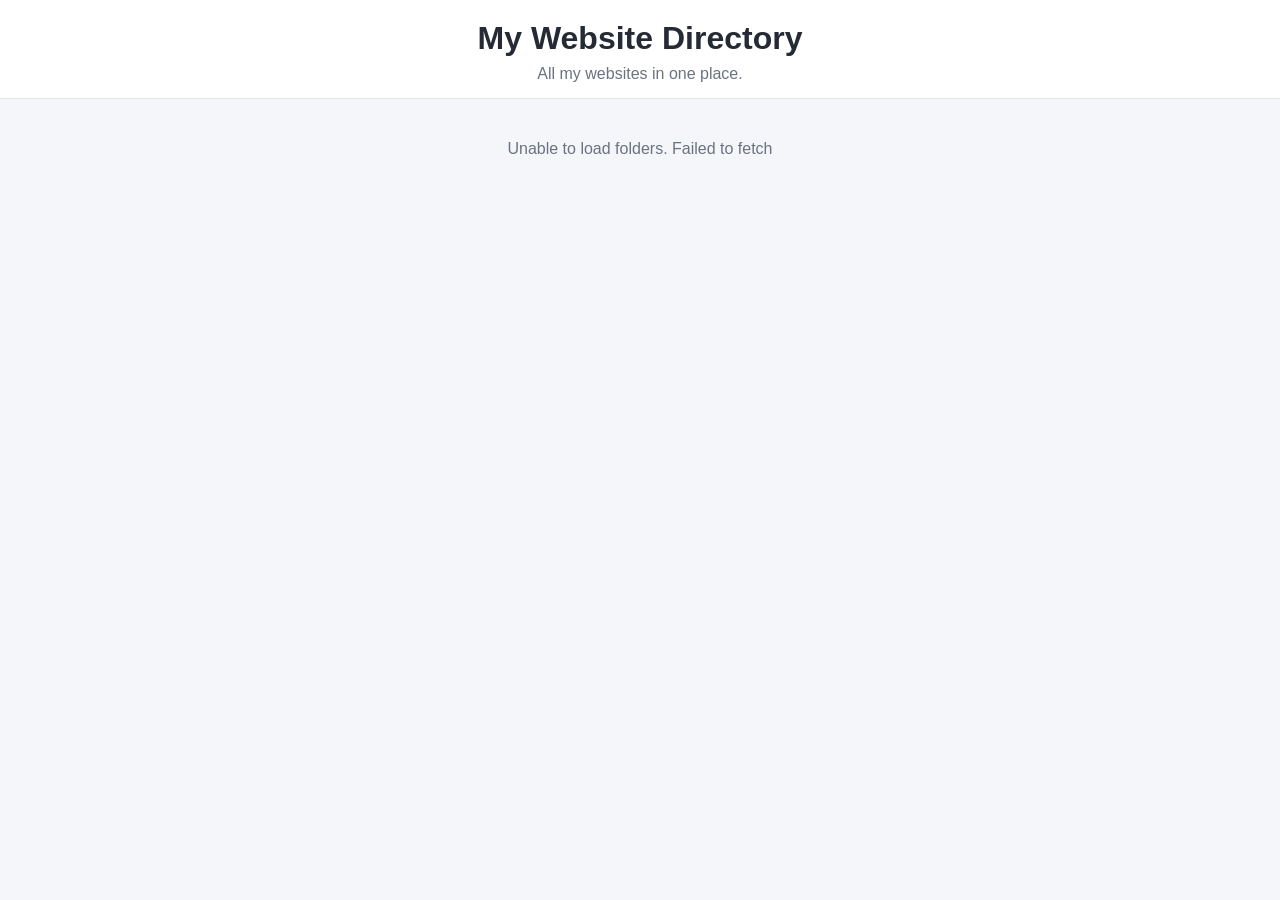
<file: index.html>
<!DOCTYPE html>
<html lang="en">
<head>
  <meta charset="UTF-8">
  <meta name="viewport" content="width=device-width, initial-scale=1.0">
  <title>My Website Directory</title>
  <link rel="stylesheet" href="style.css">
</head>
<body>
  <header>
    <h1>My Website Directory</h1>
    <p>All my websites in one place.</p>
  </header>

  <main>
    <div id="website-list" class="website-grid">
      <p>Loading websites...</p>
    </div>
  </main>

  <script id="website-descriptions" type="application/json">{"Collection-Website_ v8_ rev 20.10.2026":"v8_ 20.10.2026\n-6 Columns per row / Magnifier icon & Fullscreen mode removed / Description input textarea height adjusted"}</script>
  <script src="script.js"></script>
</body>
</html>
</file>
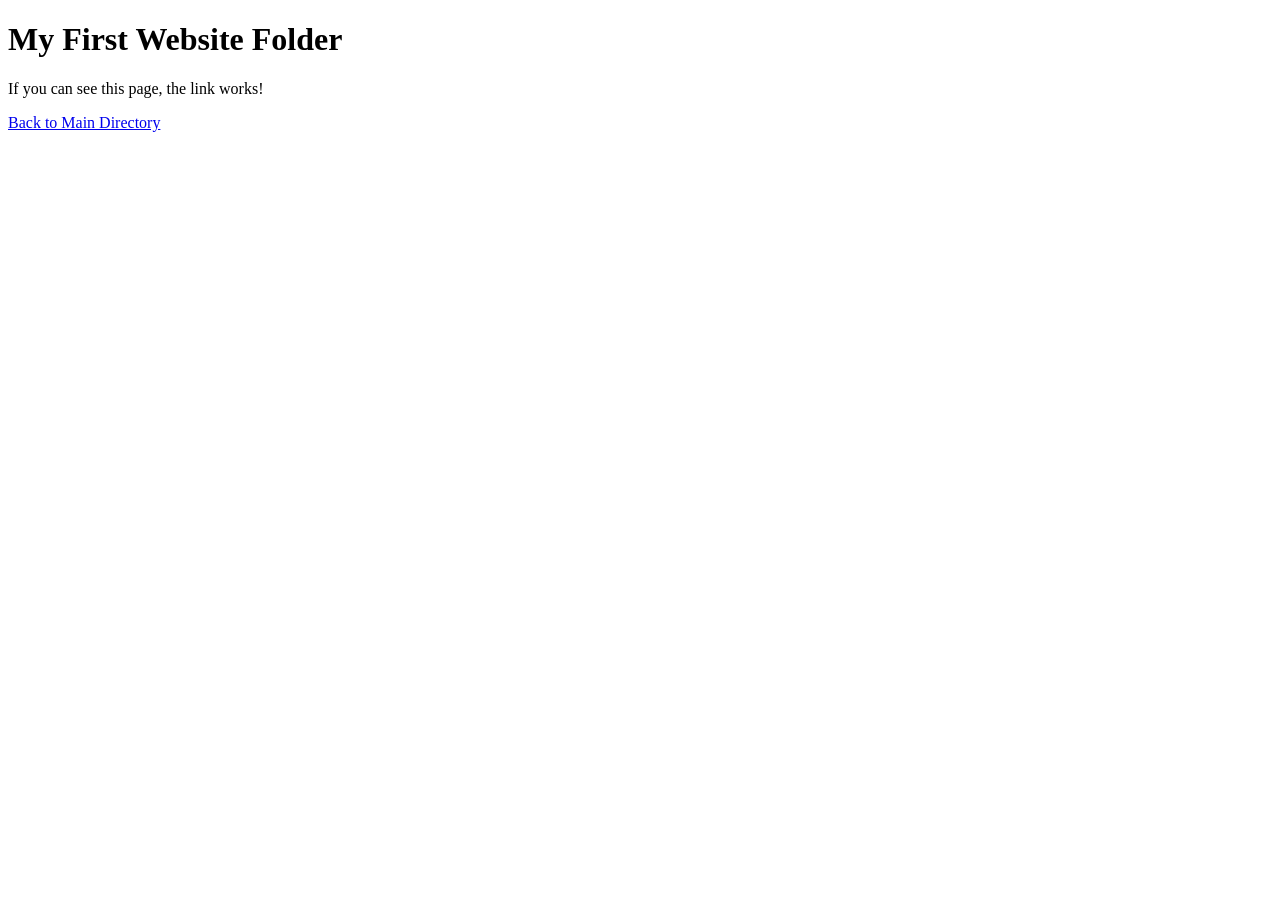
<file: Test-Website/index.html>
<!DOCTYPE html>
<html lang="en">
<head>
  <meta charset="UTF-8">
  <meta name="viewport" content="width=device-width, initial-scale=1">
  <title>Test Website</title>
</head>
<body>
  <h1>My First Website Folder</h1>
  <p>If you can see this page, the link works!</p>
  <a href="../">Back to Main Directory</a>
</body>
</html>
</file>
<file: style.css>
* {
  box-sizing: border-box;
}

body {
  margin: 0;
  font-family: Arial, Helvetica, sans-serif;
  background: #f5f6fa;
  color: #252a34;
}

header {
  text-align: center;
  padding: 20px 20px 15px;
  background: #ffffff;
  border-bottom: 1px solid #e5e7eb;
}

header h1 {
  margin: 0 0 8px;
  font-size: 32px;
}

header p {
  margin: 0;
  color: #6b7280;
}

main {
  max-width: 1200px;
  margin: 25px auto;
  padding: 0 20px;
}

.website-grid {
  display: grid;
  grid-template-columns: repeat(4, minmax(0, 1fr));
  gap: 10px;
}

.website-card {
  display: block;
  padding: 15px;
  background: #ffffff;
  border: 1px solid #e5e7eb;
  border-radius: 12px;
  text-decoration: none;
  color: inherit;
  transition: transform 0.2s, box-shadow 0.2s;
  min-width: 0;
  overflow-wrap: anywhere;
}

.website-card:hover {
  transform: translateY(-4px);
  box-shadow: 0 8px 24px #00000012;
}

.website-card h2 {
  margin: 0 0 10px;
  font-size: 16px;
  line-height: 1.4;
  max-width: 100%;
  overflow-wrap: anywhere;
  word-break: normal;
}

.website-card p {
  margin: 0;
  color: #6b7280;
  font-size: 12px;
  line-height: 1.5;
}

.empty-message {
  color: #6b7280;
  text-align: center;
  grid-column: 1 / -1;
}

.card-title-link {
  display: block;
  color: inherit;
  text-decoration: none;
}

.card-title-link h2 {
  padding-right: 20px;
}

.card-title-link:hover h2 {
  color: #2563eb;
}

.description-section {
  position: relative;
  margin-top: 12px;
  min-height: 62px;
  padding: 12px 42px 12px 13px;
  border: 1px solid #e5e7eb;
  border-radius: 9px;
  background: #f8fafc;
}

.description-section .description-preview {
  margin: 0;
  color: #5b6472;
  font-size: 12px;
  line-height: 1.55;
  display: -webkit-box;
  overflow: hidden;
  overflow-wrap: anywhere;
  -webkit-box-orient: vertical;
  -webkit-line-clamp: 3;
  white-space: pre-wrap;
}

.description-edit-button {
  position: absolute;
  top: 8px;
  right: 8px;
  display: grid;
  width: 24px;
  height: 24px;
  place-items: center;
  border: 1px solid #e2e8f0;
  border-radius: 7px;
  background: #ffffff;
  color: #1d4ed8;
  transform: scaleY(-1);
  cursor: pointer;
  font-size: 14px;
  line-height: 1;
}

.description-edit-button:hover {
  background: #eff6ff;
}

.description-dialog {
  width: min(520px, calc(100% - 32px));
  padding: 24px;
  border: 1px solid #dbe1e8;
  border-radius: 14px;
  color: #252a34;
  box-shadow: 0 24px 70px #0f172a33;
}

.description-dialog::backdrop {
  background: #11182780;
}

.description-dialog h3 {
  margin: 0 0 16px;
  font-size: 18px;
  line-height: 1.4;
}

.description-dialog textarea {
  display: block;
  width: 100%;
  min-height: 150px;
  resize: vertical;
  padding: 12px;
  border: 1px solid #cbd5e1;
  border-radius: 8px;
  color: inherit;
  font: inherit;
  font-size: 14px;
  line-height: 1.5;
}

.dialog-actions {
  display: flex;
  justify-content: flex-end;
  gap: 10px;
  margin-top: 16px;
}

.dialog-actions button {
  padding: 9px 14px;
  border: 0;
  border-radius: 7px;
  cursor: pointer;
  font: inherit;
  font-size: 13px;
}

.dialog-cancel {
  background: #eef2f7;
  color: #374151;
}

.dialog-save {
  background: #2563eb;
  color: #ffffff;
}
</file>
